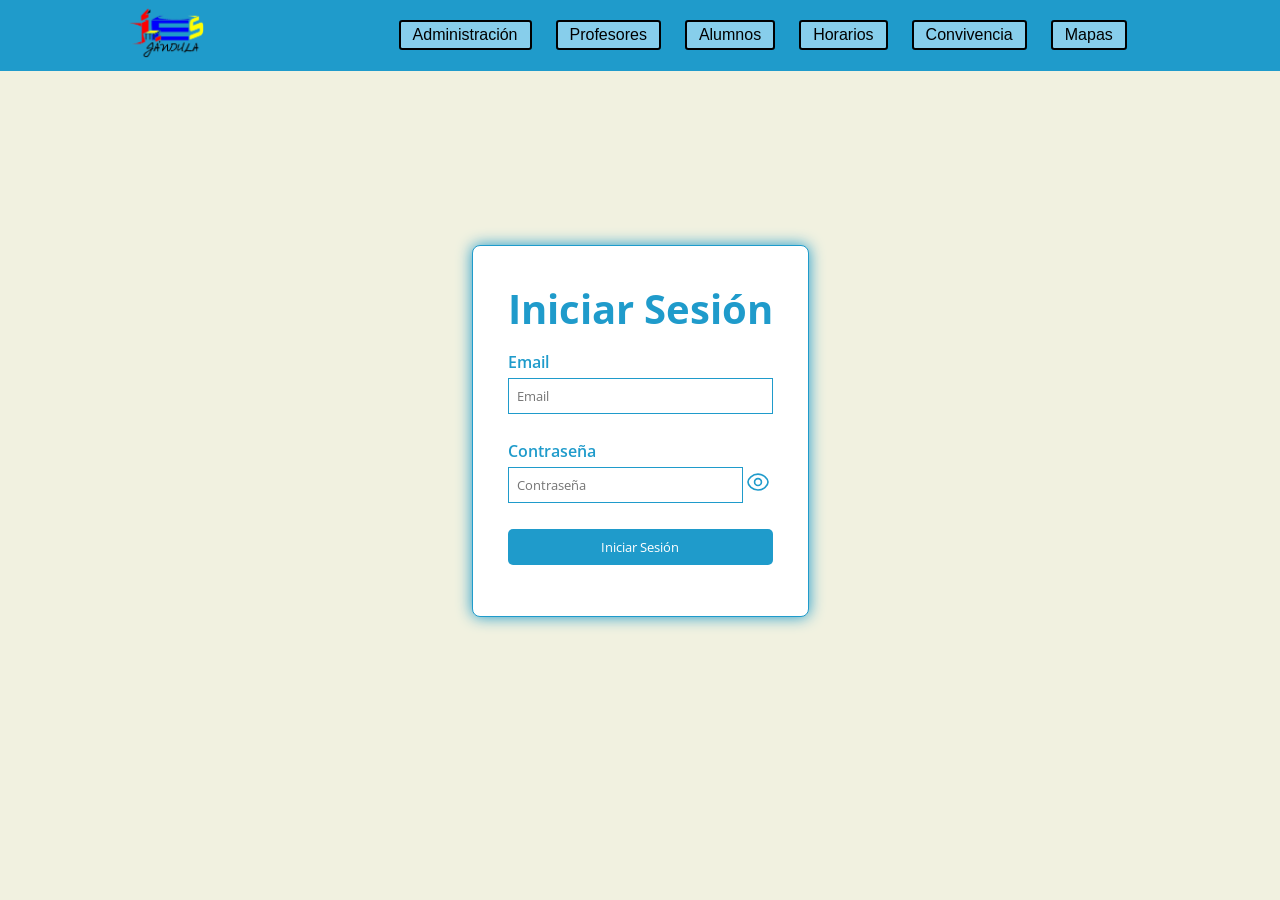
<file: index.html>
<!DOCTYPE html>
<html lang="en">
<head>
    <meta charset="UTF-8">
    <meta name="viewport" content="width=device-width, initial-scale=1.0">
    <link rel="stylesheet" href="css/navbar.css">
    <link rel="stylesheet" href="css/iniciar-sesion.css">
    
    <title>Iniciar Sesión - Reaktor</title>
</head>
<body class="index">
    <script src="js/visualizar-contrasena.js"></script>
    
    <header class="header">
        <div class="logo-header">
            <a href=""><img src="img/logo.png" alt="logo"></a>
        </div>
        <div class="nav-menu">
            <input type="checkbox" id="check">
            <label for="check" class="checkbtn">
                <i class="menu-icon"><img src="img/menuhamburguesa.svg" alt="menu"></i>
            </label>
            <ul>
                <li><a href="admin.html">Administración</a></li>
                <li><a href="docentes.html">Profesores</a></li>
                <li><a href="alumnos.html">Alumnos</a></li>
                <li><a href="horarios.html">Horarios</a></li>
                <li><a href="convivencia.html">Convivencia</a></li>
                <li><a href="planos.html">Mapas</a></li>
            </ul>
        </div>
   </header> 

    <main>
        <div class="login">
            <h1>Iniciar Sesión</h1>
            <form action="get">
                <div class="email">
                    <label for="email">Email</label>
                    <input type="email" name="email" id="email" placeholder="Email" required>
                </div>
                <div class="password">
                    <label for="password">Contraseña</label>
                    <div class="password-icon">
                        <input type="password" name="password" id="password" placeholder="Contraseña" required>
                        <button  type="button" id="mostrarPassword">  </button>
                    </div>
                </div>
                <input type="submit" value="Iniciar Sesión">
            </form>
        </div>
    </main>
</body>
</html>
</file>
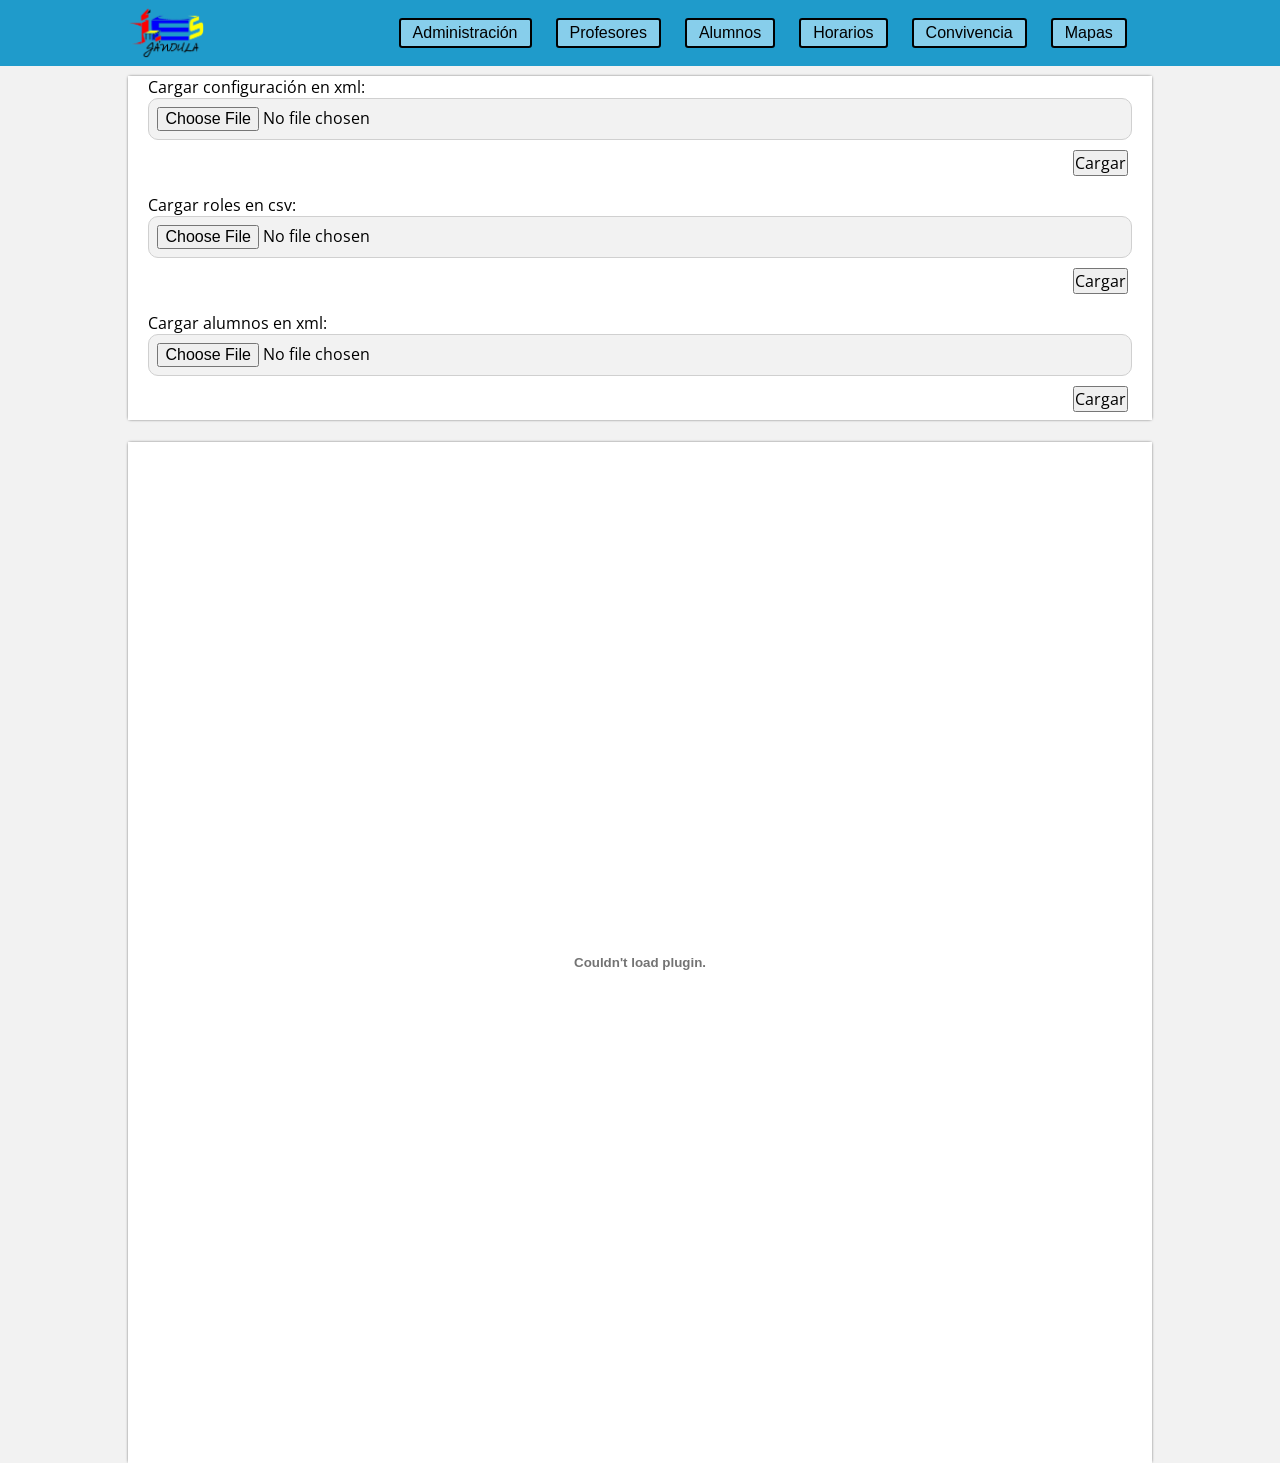
<file: admin.html>
<html>
    <head>
        <meta charset="UTF-8">
        <meta name="viewport" content="width=device-width, initial-scale=1.0">
        <link rel="stylesheet" href="css/navbar.css">
        <link rel="stylesheet" href="css/Seccion_administracion.css">
        
    </head>
    <body class="fondo">
        <header class="header">
            <div class="logo-header">
                <a href=""><img src="img/logo.png" alt="logo"></a>
            </div>
            <div class="nav-menu">
                <input type="checkbox" id="check">
                <label for="check" class="checkbtn">
                    <i class="menu-icon"><img src="img/menuhamburguesa.svg" alt="menu"></i>
                </label>
                <ul>
                    <li><a href="admin.html">Administración</a></li>
                    <li><a href="docentes.html">Profesores</a></li>
                    <li><a href="alumnos.html">Alumnos</a></li>
                    <li><a href="horarios.html">Horarios</a></li>
                    <li><a href="convivencia.html">Convivencia</a></li>
                    <li><a href="planos.html">Mapas</a></li>
                </ul>
            </div>
       </header> 
            <!-- Fondo de la pagina -->
            <div class="fondo_cuadrado">
                <!-- Formulario -->
                <section class="seccion1">
                    <label  for="Configuración en xml">Cargar configuración en xml:</label>
                    <div class="marco_interno">
                        <input type="file" placeholder="Configuración..." accept=".xml">
                    </div>
                    <input type="submit" value="Cargar" id="alinear">
                </section>
                <section class="seccion1">
                    <label  for="Roles csv">Cargar roles en csv:</label>
                    <div class="marco_interno">
                        <input  type="file" placeholder="Roles..." accept=".csv">
                    </div>
                    <input type="submit" value="Cargar" id="alinear">
                </section>
                <section class="seccion1">
                    <label for="Alumnos en xml">Cargar alumnos en xml:</label>
                    <div class="marco_interno">
                        <input type="file" placeholder="Alumnos..." accept=".xml">
                    </div>
                    <input type="submit" value="Cargar" id="alinear">
                </section>
            </div>
            <br>
            <div id="cuadrado" class="fondo_cuadrado">
                <!-- Cuadrado de excel -->
                <embed type="text/csv" src="img/Informe MER - Hoja 1.csv" width="1000px" height="1000px" style="margin-top: 2%;">
            </div>
    </body>
    <footer>

    </footer>
</html>
</file>
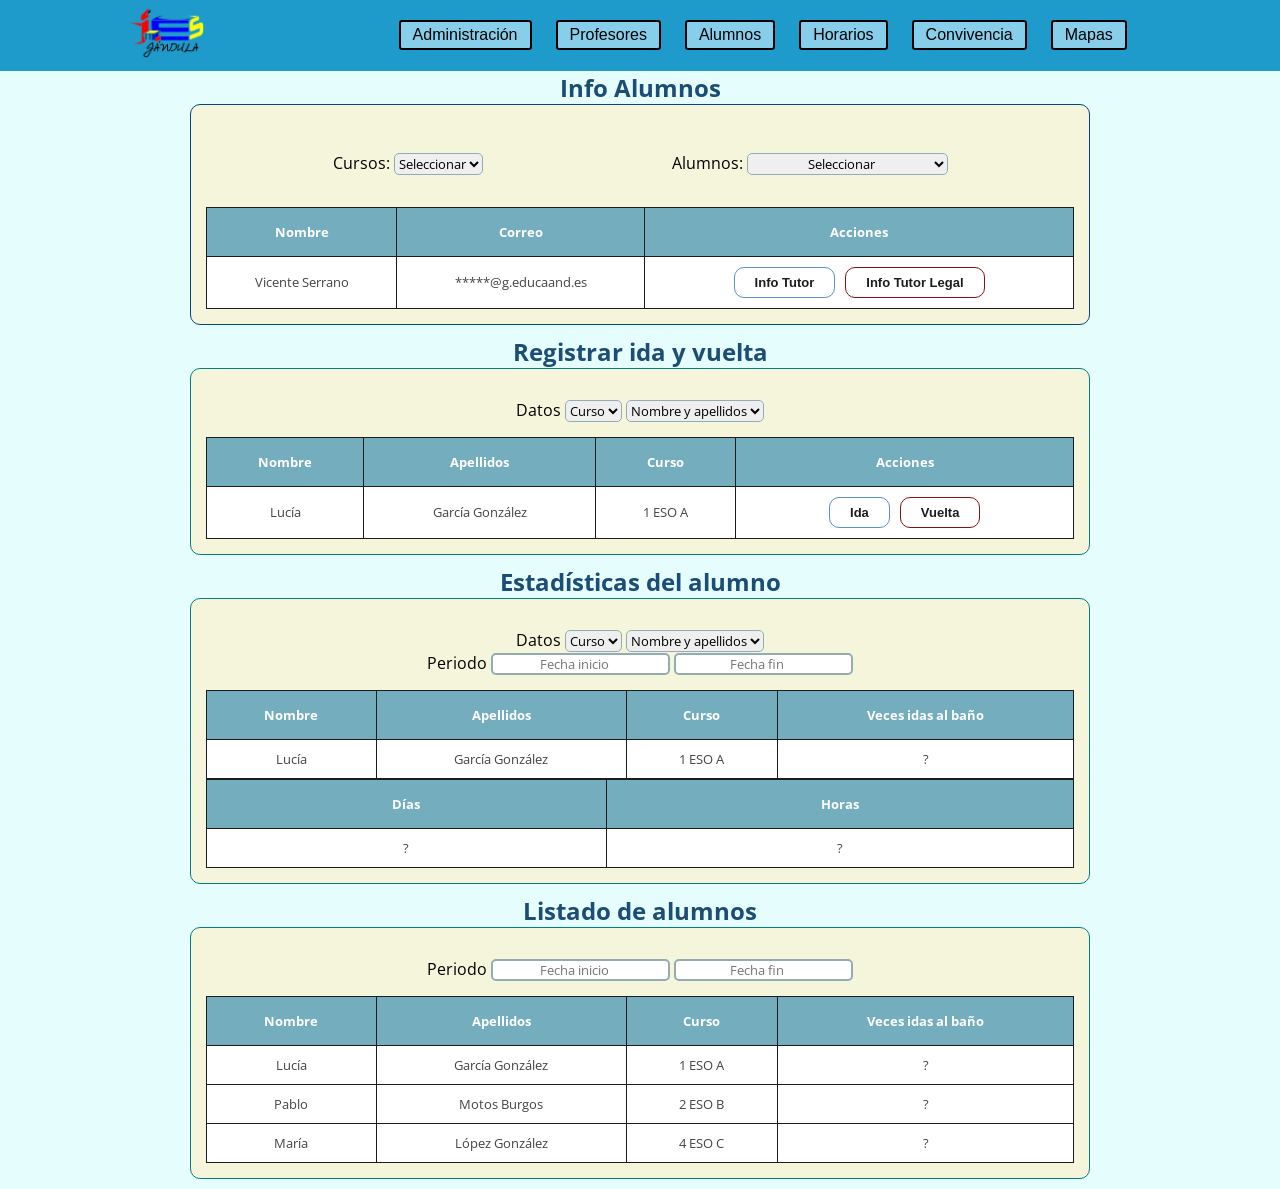
<file: alumnos.html>
<!DOCTYPE html> 
<html lang="en">
    
    <head>
         <meta charset="UTF-8"> 
         <meta http-equiv="X-UA-Compatible" content="IE=edge">
         <meta name="viewport" content="width=device-width, initial-scale=1.0">
         <title>Lavabos</title>
         <link rel="stylesheet" href="css/navbar.css">
         <link rel="stylesheet" href="css/alumnos.css">
        
    </head>

    <body>

        <header class="header">
            <div class="logo-header">
                <a href=""><img src="img/logo.png" alt="logo"></a>
            </div>
            <div class="nav-menu">
                <input type="checkbox" id="check">
                <label for="check" class="checkbtn">
                    <i class="menu-icon"><img src="img/menuhamburguesa.svg" alt="menu"></i>
                </label>
                <ul>
                    <li><a href="admin.html">Administración</a></li>
                    <li><a href="docentes.html">Profesores</a></li>
                    <li><a href="alumnos.html">Alumnos</a></li>
                    <li><a href="horarios.html">Horarios</a></li>
                    <li><a href="convivencia.html">Convivencia</a></li>
                    <li><a href="planos.html">Mapas</a></li>
                </ul>
            </div>
       </header> 

        <div class="table-title">
            <h2>Info Alumnos</h2>
        </div>

        <div class="container-table-info-alumnos">

            <div class="selectores">
                <form>
                    <label for="selector-curso">Cursos:</label>
                    <select name="selector-curso" id="selector-curso">
                        <option value="0">Seleccionar</option>
                        <option value="aula01">1º FPB</option>
                        <option value="aula03">2º FPB</option>
                        <option value="aula05">1º DAM</option>
                        <option value="aula07">2º DAM</option>
                        <option value="aula02no">3º DIVER </option>
                        <option value="aula02su">4º DIVER </option>
                        <option value="aula011">1º BCS-A </option>
                    </select>
                </form>

                <form>
                    <label for="selector-alumno">Alumnos:</label>
                    <select name="selector-alumno" id="selector-alumno">
                        <option value="0">Seleccionar</option>
                        <option value=“Alumno1”>Mayra Aguado López</option> 
                        <option value=“Alumno2”>Rafael Alberola Robles</option> 
                        <option value=“Alumno3”>Guillermo Alcusón Marco</option> 
                        <option value=“Alumno4”>Francisca Alonso López</option> 
                        <option value=“Alumno5”>Juan Álvaro Martínez-Carrasco</option> 
                        <option value=“Alumno6”>Jaime Apariecido dos Santos</option> 
                        <option value=“Alumno7”>Guido Arias Brenes</option> 
                        <option value=“Alumno8”>Nekane Bariain Carrasco</option> 
                        <option value=“Alumno9”>Jorge Barriobero Olarte</option> 
                        <option value=“Alumno10”>Dolores Bastida López</option> 
                        <option value=“Alumno11”>Maria E Berenguer Borja</option> 
                        <option value=“Alumno12”>María Bernad Albiol</option> 
                        <option value=“Alumno13”>José Manuel Blasco Boix</option> 
                        <option value=“Alumno14”>Yanneth Bohorquez Pérez</option> 
                        <option value=“Alumno15”>Antonio Camarasa Sanfelix</option> 
                        <option value=“Alumno16”>Ramón Carañana Sanchís</option> 
                        <option value=“Alumno17”>Clara Carbonell Sendra</option> 
                        <option value=“Alumno18”>Antonio Casanova Mula</option> 
                        <option value=“Alumno19”>Juan Félix Casas Bosca</option> 
                        <option value=“Alumno20”>Mauricio Castillo Hidalgo</option> 
                    </select>
                </form>
             </div>
            
            <div class="tabla-info-alumno">
                <table>
                    <thead>
                        <tr>
                            <th>Nombre</th>
                            <th>Correo</th>
                            <th>Acciones</th>
                        </tr>
                    </thead>
    
                    <tbody>
                        <tr>
                            <td>Vicente Serrano</td>
                            <td>*****@g.educaand.es</td>
                            <td>
                                <span class="action-btn">
                                    <a href="#">Info Tutor</a>
                                    <a href="#">Info Tutor Legal</a>
                                </span>
                            </td>
                        </tr>
                    </tbody>
                </table>
    
            </div>
        </div>


        <!--Tabla 1: Hace referencia al registro de ida y vuelta del baño de un alumno-->

        
        <div class="table-title">
            <h2>Registrar ida y vuelta</h2>
        </div>

        <div class="table-record-01">

            <div class="configuration-header">
            
                <div class="add">
                    <span>Datos</span>
                    <select name="course-select">
                        <option value="course-option">Curso</option>
                    </select>
    
                    <select name="name-select">
                        <option value="group-option">Nombre y apellidos</option>
                    </select>

                </div>
    
            </div>

            <table>

                <thead>
                    <tr>
                        <th>Nombre</th>
                        <th>Apellidos</th>
                        <th>Curso</th>
                        <th>Acciones</th>
                    </tr>
                </thead>

                <tbody>
                    <tr>
                        <td>Lucía</td>
                        <td>García González</td>
                        <td>1 ESO A</td>
                        <td>
                            <span class="action-btn">
                                <a href="#">Ida</a>
                                <a href="#">Vuelta</a>
                            </span>
                        </td>
                    </tr>
                </tbody>

            </table>

        </div>

        <!--Tabla 2: Hace referencia a las estadísticas determinadas de un alumno-->

        <div class="table-title">
            <h2>Estadísticas del alumno</h2>
        </div>

        <div class="table-record-02">

            <div class="configuration-header">
            
                <div class="add">
                    <span>Datos</span>
                    <select name="course-select">
                        <option value="course-option">Curso</option>
                    </select>
    
                    <select name="name-select">
                        <option value="group-option">Nombre y apellidos</option>
                    </select>

                </div>

                <div class="date">
                    <span>Periodo</span>
                    <input type="search" class="date-search" placeholder="Fecha inicio">
                    <input type="search" class="date-search" placeholder="Fecha fin">
                </div>
    
            </div>

            <table>

                <thead>
                    <tr>
                        <th>Nombre</th>
                        <th>Apellidos</th>
                        <th>Curso</th>
                        <th>Veces idas al baño</th>
                    </tr>
                </thead>

                <tbody>
                    <tr>
                        <td>Lucía</td>
                        <td>García González</td>
                        <td>1 ESO A</td>
                        <td>?</td>
                    </tr>
                </tbody>

            </table>

            <table>

                <thead>
                    <tr>
                        <th>Días</th>
                        <th>Horas</th>
                    </tr>
                </thead>

                <tbody>
                    <tr>
                        <td>?</td>
                        <td>?</td>
                    </tr>
                </tbody>

            </table>

        </div>

        <!--Tabla 3: Hace referencia a la lista de alumnos con el número de veces que han ido al baño-->

        <div class="table-title">
            <h2>Listado de alumnos</h2>
        </div>

        <div class="table-record-03">

            <div class="configuration-header">

                <div class="date">
                    <span>Periodo</span>
                    <input type="search" class="date-search" placeholder="Fecha inicio">
                    <input type="search" class="date-search" placeholder="Fecha fin">
                </div>
    
            </div>

            <table>

                <thead>
                    <tr>
                        <th>Nombre</th>
                        <th>Apellidos</th>
                        <th>Curso</th>
                        <th>Veces idas al baño</th>
                    </tr>
                </thead>

                <tbody>
                    <tr>
                        <td>Lucía</td>
                        <td>García González</td>
                        <td>1 ESO A</td>
                        <td>?</td>
                    </tr>

                    <tr>
                        <td>Pablo</td>
                        <td>Motos Burgos</td>
                        <td>2 ESO B</td>
                        <td>?</td>
                    </tr>

                    <tr>
                        <td>María</td>
                        <td>López González</td>
                        <td>4 ESO C</td>
                        <td>?</td>
                    </tr>
                </tbody>

            </table>

        </div>

    </body>

</html>
</file>
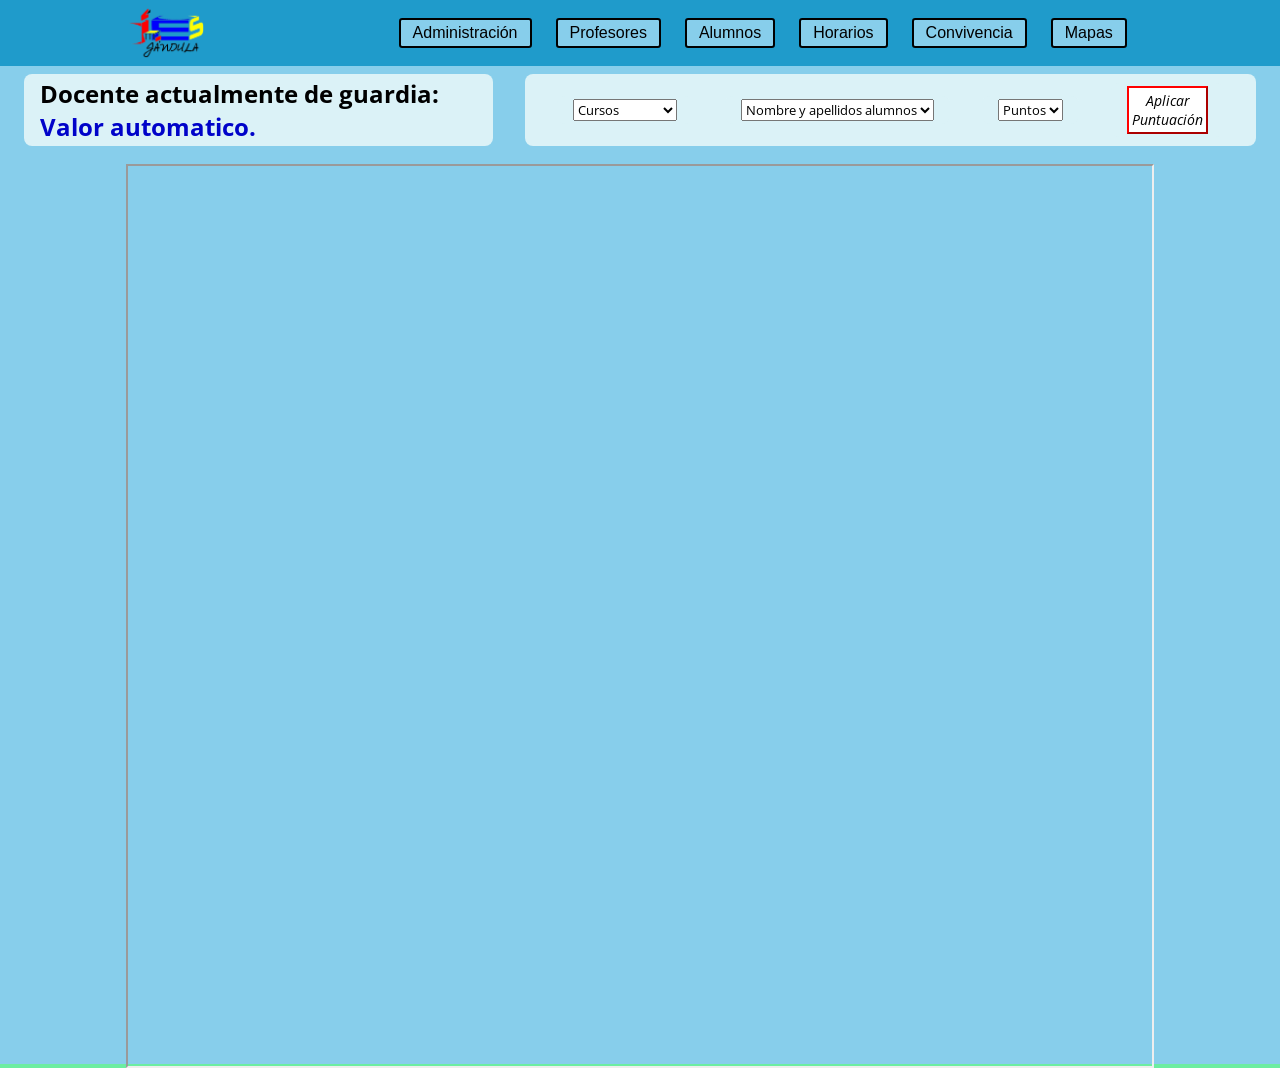
<file: convivencia.html>
<html>
    <!DOCTYPE html>
<head>
    <meta charset="UTF-8" />
    <meta http-equiv="X-UA-Compatible" content="IE=edge"/>
    <meta name="viewport" content="="width=devidce-width, initial-scale="1.0"/>
    <link rel="stylesheet" href="css/navbar.css">
    <link rel="stylesheet" href="css/sec-convivencia.css"/>
    
    <title> Sección de convivencia</title>
</head>
<body>
    <header class="header">
        <div class="logo-header">
            <a href=""><img src="img/logo.png" alt="logo"></a>
        </div>
        <div class="nav-menu">
            <input type="checkbox" id="check">
            <label for="check" class="checkbtn">
                <i class="menu-icon"><img src="img/menuhamburguesa.svg" alt="menu"></i>
            </label>
            <ul>
                <li><a href="admin.html">Administración</a></li>
                <li><a href="docentes.html">Profesores</a></li>
                <li><a href="alumnos.html">Alumnos</a></li>
                <li><a href="horarios.html">Horarios</a></li>
                <li><a href="convivencia.html">Convivencia</a></li>
                <li><a href="planos.html">Mapas</a></li>
            </ul>
        </div>
   </header> 

    <div class="opcion"> 

        <div>
            <h2>Docente actualmente de guardia: <span id="docenteguardia"><!--Aqui se integra el maestro de guardia en ese momento --> Valor automatico. </span></h2>
        </div>

        <div class="contenido">

            <div class="clases"> <!--Boton donde seleccionar el curso del alumno -->
                <select class="form-select" aria-label="Default select example">
                    <option selected>Cursos</option>
                    <option value="1">1ºESO</option>
                    <option value="2">2ºESO</option>
                    <option value="3">3ºESO</option>
                    <option value="4">4ºESO</option>
                    <option value="5">1ºBachillerato</option>
                    <option value="6">2ºBachillerato</option>
                </select>
            </div>
    
            <div class="Alumnos"><!--Boton donde seleccionar el alumno, dependiendo del curso seleccionado -->
                <select class="form-select" aria-label="Default select example">
                    <option selected>Nombre y apellidos alumnos</option>
                    <option value="1">Alumno1</option>
                    <option value="2">Alumno2</option>
                    <option value="3">Alumno3</option>
                    <option value="4">Alumno4</option>
                    <option value="5">Alumno5</option>
                    <option value="6">Alumno6</option>
                    <option value="7">Alumno7</option>
                    <option value="8">Alumno8</option>
                </select>
            </div>
    
            <div class="Puntos"><!--Boton donde seleccionar la puntuación que merece el alumno-->
                <select class="form-select" aria-label="Default select example">
                    <option selected>Puntos</option>
                    <option value="1">-5</option>
                    <option value="2">-4</option>
                    <option value="3">-3</option>
                    <option value="4">-2</option>
                    <option value="5">-1</option>
                    <option value="6">0</option>
                    <option value="7">1</option>
                    <option value="8">2</option>
                    <option value="8">3</option>
                    <option value="8">4</option>
                    <option value="8">5</option>
                </select>
            </div>
    
            <div>
                <button type="button" class="botonaplicar">Aplicar Puntuación</button> 
            </div>
    
        </div>
    </div>   

<div id="contenedorPDF">
    <iframe src="img/Puntos_Plan_De_Convivencia.pdf" class="iframe" ></iframe>
</div>

   

            
    </body>
</html>
</file>
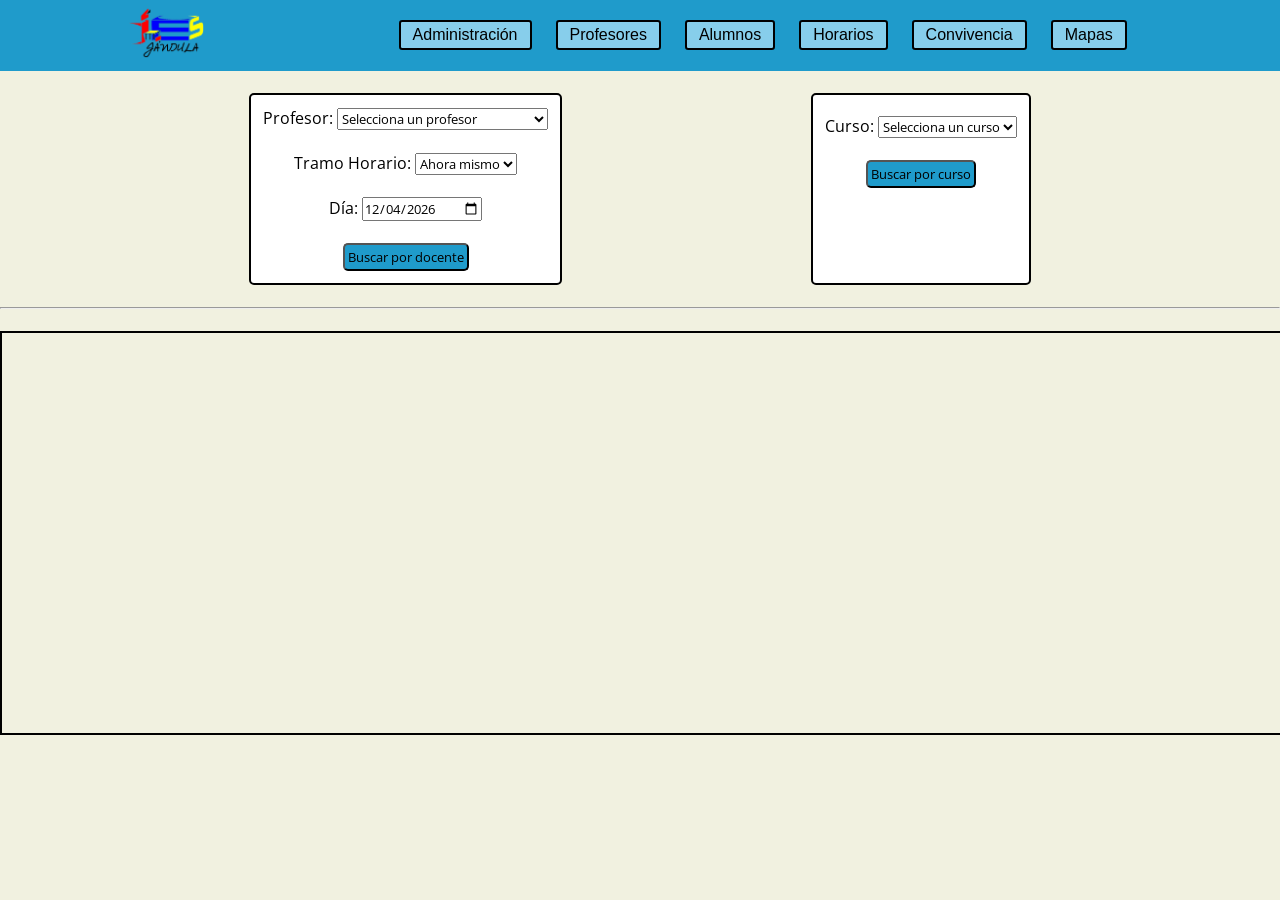
<file: docentes.html>
<!DOCTYPE html>
<html lang="en">
    <head>
        <meta charset="UTF-8">
        <meta name="viewport" content="width=device-width, initial-scale=1.0">
        <title>Consulta Docentes</title>
        <link rel="stylesheet" href="css/navbar.css">
        <link rel="stylesheet" href="css/ConsultaDocente.css">
    </head>
    <body>
        <header class="header">
            <div class="logo-header">
                <a href=""><img src="img/logo.png" alt="logo"></a>
            </div>
            <div class="nav-menu">
                <input type="checkbox" id="check">
                <label for="check" class="checkbtn">
                    <i class="menu-icon"><img src="img/menuhamburguesa.svg" alt="menu"></i>
                </label>
                <ul>
                    <li><a href="admin.html">Administración</a></li>
                    <li><a href="docentes.html">Profesores</a></li>
                    <li><a href="alumnos.html">Alumnos</a></li>
                    <li><a href="horarios.html">Horarios</a></li>
                    <li><a href="convivencia.html">Convivencia</a></li>
                    <li><a href="planos.html">Mapas</a></li>
                </ul>
            </div>
       </header> 
        <br>
        <main>
            <div id="docente">
                <!-- Endpoints 7 y 8: introduce nombre y apellidos del profesor y devuelve aula dónde se encuentra y asignatura impartida -->
                <div id="docente-profesor">
                    <label for="profesor">Profesor: </label>
                    <select name="profesor" id="profesor">
                        <option value="default">Selecciona un profesor</option>
                        <option value="Carlos Cano Ladera">Carlos Cano Ladera</option>
                        <option value="Encarnación Perálvarez Aguilera">Encarnación Perálvarez Aguilera</option>
                        <option value="Francisco Manuel Benítez Chico">Francisco Manuel Benítez Chico</option>
                        <option value="Francisco Martínez Ruíz">Francisco Martínez Ruíz</option>
                        <option value="Jose Antonio Sánchez García">Jose Antonio Sánchez García</option>
                        <option value="Manuel Amaro Parradro">Manuel Amaro Parradro</option>
                        <option value="Manuel Arroyo Juan">Manuel Arroyo Juan</option>
                        <option value="Manuel Barbero Alcalde">Manuel Barbero Alcalde</option>
                        <option value="Rafael Delgado Cubilla">Rafael Delgado Cubilla</option>
                        <option value="Raquel Molina Mesa">Raquel Molina Mesa</option>
                        <option value="Vicente Serrano Martínez">Vicente Serrano Martínez</option>
                    </select>
                    <br><br>
                    <label for="hora">Tramo Horario: </label> <!-- Por defecto: ahora mismo. Si no se toca nada, el sistema usará la hora actual del servidor -->
                    <select name="hora" id="hora">
                        <option value="default">Ahora mismo</option>
                        <option value="primera">8:15 - 9:15</option>
                        <option value="segunda">9:15 - 10:15</option>
                        <option value="tercera">10:15 - 11:15</option>
                        <option value="cuarta">11:45 - 12:45</option>
                        <option value="quinta">12:45 - 13:45</option>
                        <option value="sexta">13:45 - 14:45</option>
                    </select>
                    <br><br>
                    <label for="dia">Día: </label>
                    <input type="date" id="dia"> <!-- Aparece por defecto el día actual -->
                    <script>document.getElementById("dia").valueAsDate = new Date();</script>
                    <br><br>
                    <button class="button-docente">Buscar por docente</button>
                </div>

                <!-- Endpoint 9: introduce nombre del curso y recibe nombre del profesor y asignatura impartida en el momento actual -->
                <div id="docente-curso">
                    <label for="curso">Curso: </label>
                    <select name="curso" id="curso">
                        <option value="default">Selecciona un curso</option>
                        <option value="1º ESO">1º ESO</option>
                        <option value="2º ESO">2º ESO</option>
                        <option value="3º ESO">3º ESO</option>
                        <option value="4º ESO">4º ESO</option>
                        <option value="1º BACH">1º BACH</option>
                        <option value="2º BACH">2º BACH</option>
                        <option value="1º DAM">1º DAM</option>
                        <option value="2º DAM">2º DAM</option>
                        <option value="1º DAW">1º DAW</option>
                        <option value="2º DAW">2º DAW</option>
                    </select>
                    <br><br>
                    <button class="button-docente">Buscar por curso</button> <!-- Devolverá qué profesor se encuentra en el aula actualmente o en el tramo horario elegido y asignatura impartida -->
                </div>
            </div>
            <br><hr><br>
            <div id="docente-guardia"> <!-- Mostrará nombres del profesor que falta y profesor sustituto por cada hora y clase -->
                <iframe id="hoja-calculo" src="https://onedrive.live.com/embed?resid=370B3DAE70E66DD4%212895&authkey=!AEWXzF8NKl6X2lo&em=2"></iframe>
            </div>
        </main>
    </body>
</html>
</file>
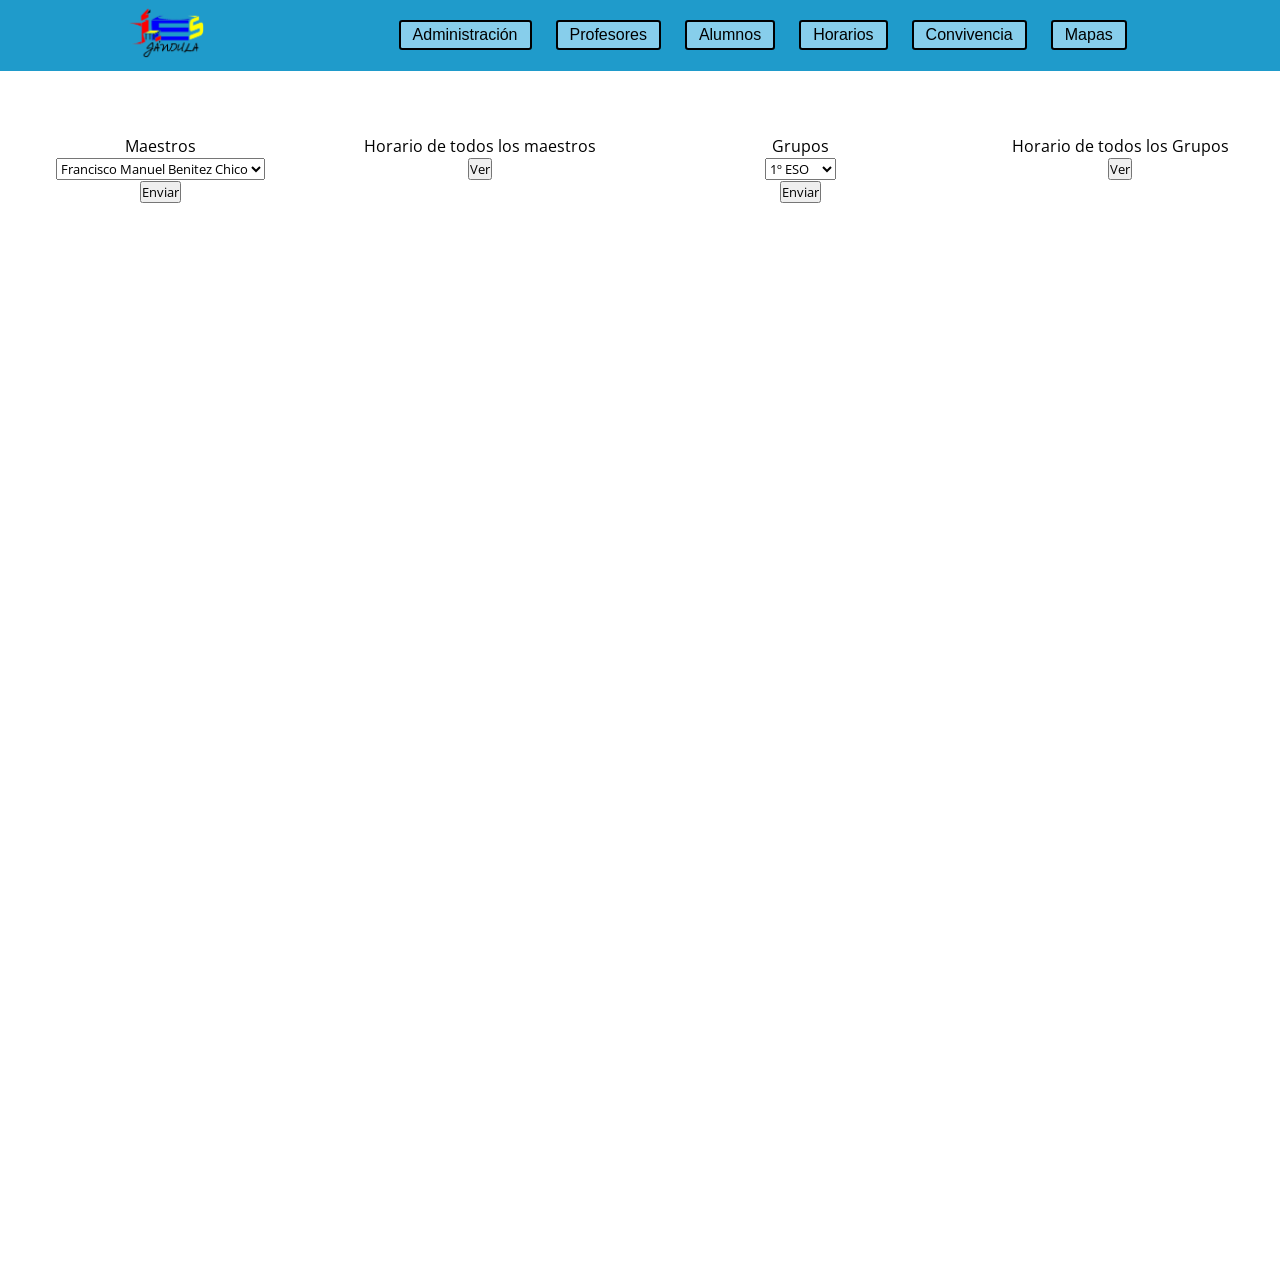
<file: horarios.html>
<!DOCTYPE html>
<html lang="en">
<head>
    <meta charset="UTF-8">
    <meta name="viewport" content="width=device-width, initial-scale=1.0">
    <link rel="stylesheet" href="css/navbar.css">
    <link rel="stylesheet" href="css/ColsultaHorario.css">
    
    <title>Consulta Horarios</title>
</head>
<body>
    <header class="header">
        <div class="logo-header">
            <a href=""><img src="img/logo.png" alt="logo"></a>
        </div>
        <div class="nav-menu">
            <input type="checkbox" id="check">
            <label for="check" class="checkbtn">
                <i class="menu-icon"><img src="img/menuhamburguesa.svg" alt="menu"></i>
            </label>
            <ul>
                <li><a href="admin.html">Administración</a></li>
                <li><a href="docentes.html">Profesores</a></li>
                <li><a href="alumnos.html">Alumnos</a></li>
                <li><a href="horarios.html">Horarios</a></li>
                <li><a href="convivencia.html">Convivencia</a></li>
                <li><a href="planos.html">Mapas</a></li>
            </ul>
        </div>
   </header> 
    <div id="Horario">
        <div id="horario-seleccionar-maestro">
            <form action="#">
                <label for="Maestros">Maestros</label>
                <p></p>
                <select name="Maestros-Horarios" id="Maestros">
                  <option value="Francisco">Francisco Manuel Benitez Chico </option>
                  <option value="Vicente">Vicente Serrano Martínez </option>
                  <option value="Jose">Jose Antonio Sánchez Garcia</option>
                  <option value="Carlos">Carlos Cano Ladera</option>
                  <option value="Raquel">Raquel Molina Mesa</option>
                </select>
                <p></p>
                <input type="submit" value="Enviar" />
          </form>
        </div>
        
        <div id="horario-todos-maestros">
            <p>Horario de todos los maestros</p>
            <form action="">
                <button id="button-Horario-Maestros"> Ver </button>
            </form>
        </div>
        
        <div id="horario-seleccionar-grupo">
            <form action="#">
                <label for="Grupos">Grupos</label>
                <p></p>
                <select name="Grupos-Horarios" id="Grupos">
                  <option value="1ESO">1º ESO </option>
                  <option value="2ESO">2º ESO </option>
                  <option value="3ESO">3º ESO </option>
                  <option value="4ESO">4º ESO </option>
                  <option value="1BACH">1º BACH </option>
                  <option value="2Bach">2º BACH </option>
                  <option value="1DAM">1º DAM </option>
                  <option value="1DAW">1º DAW </option>
                  <option value="2DAM">2º DAM </option>
                  <option value="2DAW">2º DAW </option>
                </select>
                <p></p>
                <input type="submit" value="Enviar" />
          </form>
        </div>
        
        <div id="horario-todos-grupos">
            <p>Horario de todos los Grupos</p>
            <form action="">
                <button id="button-Horario-Grupo"> Ver </button>
            </form>
        </div>


    </div>
    <div id="horarios-container">
    <embed type="text/html" src="img/PDFPruebaReaktor.pdf"  width="100%" height="1000px">
    </div>
</body>
</html>
</file>
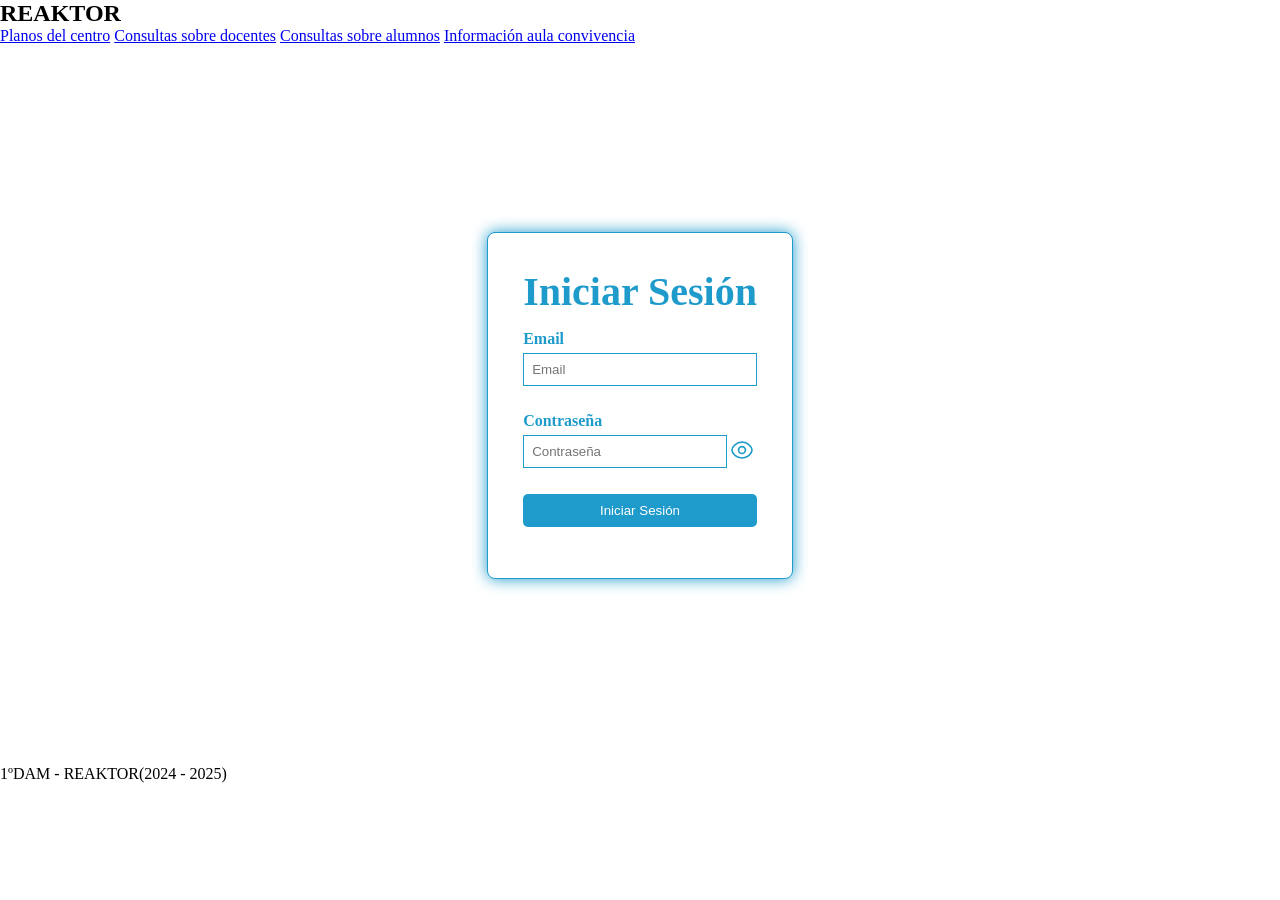
<file: iniciar-sesion.html>
<!DOCTYPE html>
<html lang="en">
<head>
    <meta charset="UTF-8">
    <meta name="viewport" content="width=device-width, initial-scale=1.0">
    <link rel="stylesheet" href="css/iniciar-sesion.css">
    <title>Iniciar Sesión - Reaktor</title>
</head>
<body>
    <script src="js/visualizar-contrasena.js"></script>
    <nav>
        <h1>REAKTOR</h1>
        <a href="#">Planos del centro</a>
        <a href="#">Consultas sobre docentes</a>
        <a href="#">Consultas sobre alumnos</a>
        <a href="#">Información aula convivencia</a>
    </nav>
    <main>
        <div class="login">
            <h1>Iniciar Sesión</h1>
            <form action="get">
                <div class="email">
                    <label for="email">Email</label>
                    <input type="email" name="email" id="email" placeholder="Email" required>
                </div>
                <div class="password">
                    <label for="password">Contraseña</label>
                    <div class="password-icon">
                        <input type="password" name="password" id="password" placeholder="Contraseña" required>
                        <button  type="button" id="mostrarPassword">  </button>
                    </div>
                </div>
                <input type="submit" value="Iniciar Sesión">
            </form>
        </div>
    </main>
    <footer>
        <p>1ºDAM - REAKTOR(2024 - 2025)</p>
    </footer>
</body>
</html>
</file>
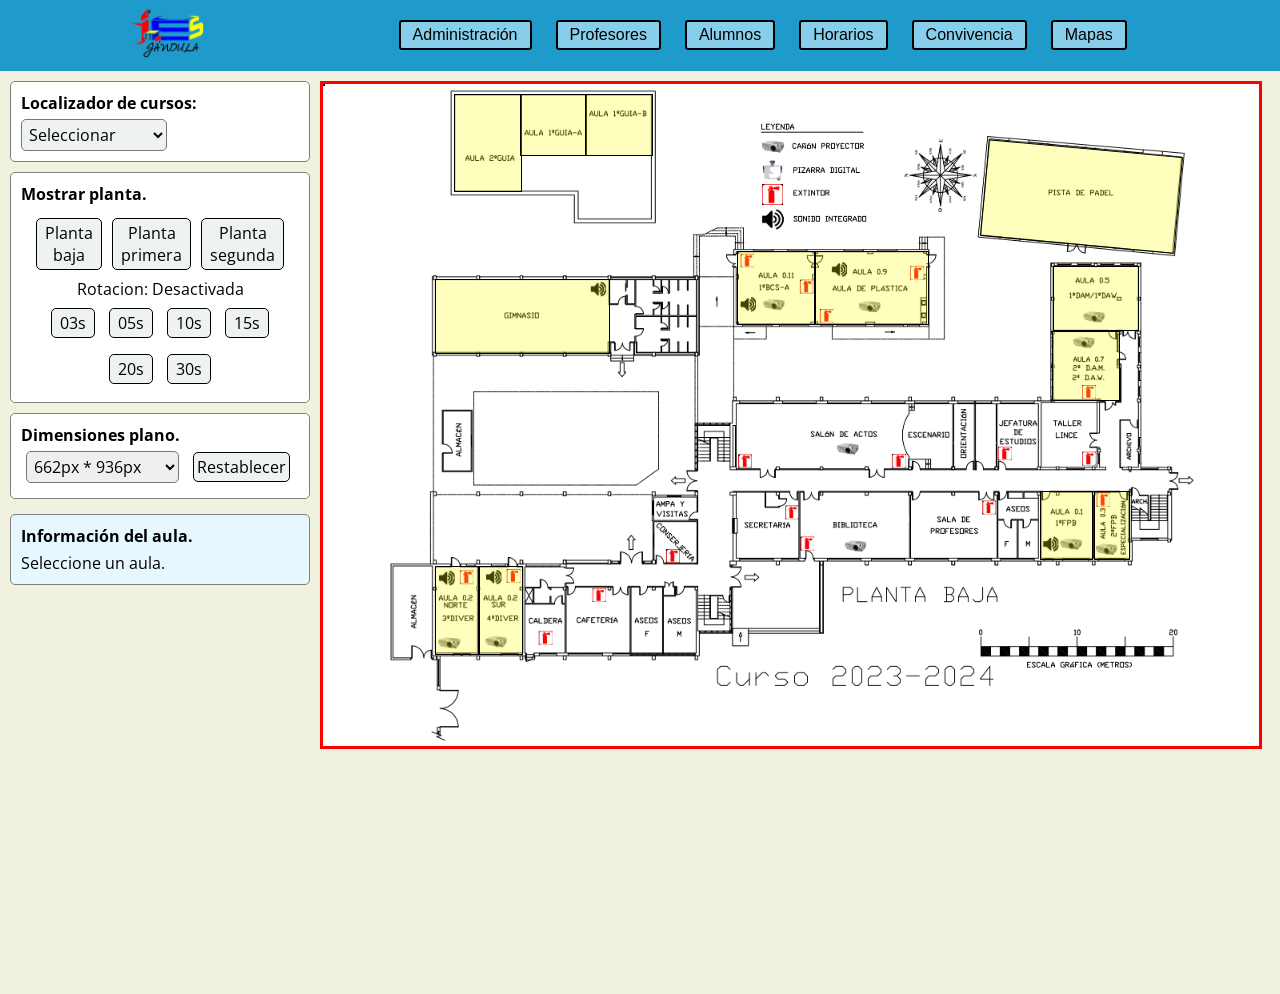
<file: planos.html>
<!DOCTYPE html>
<html lang="es">

<head>
<meta charset="utf-8">
<meta name="viewport" content="width=device-width, initial-scale=1">
<title>Planos del centro - Reaktor</title>
<link rel="stylesheet" href="css/map-style.css">
<link rel="stylesheet" href="css/navbar.css">

<style> </style>

</head>

<body>
    <!-- GUARRADA ABSURDA PARA DEMO - BORRAR LUEGO -->
    <!-- Explicación para Pablo: Debido a la falta de tiempo no he podido implementar ningun tipo de cuadro dinamico que se rellene con valores mediante funciones
    asi que me he visto obligado a hacer esta tremenda guarrada de poner dos cuadros de ejemplo con valores fijos que según el aula a la que se hace hover
    aparecen o desaparecen. Estos puedes borrarlos e implementar un cuadro como veas mas deseable basandote en los endpoints que devuelven el listado de alumnos de un aula
    en un momento determinado. No quería soltarte este marrón pero estamos cortos de tiempo y en semana de examenes, asi que disculpa la guarrada. -->
    <div id="cuadro">
        <span style="color: black"> 
            <hr style="width:100%;text-align:left;margin-left:0">
        <p><strong>Alumnos en clase</strong></p>
        <hr style="width:100%;text-align:left;margin-left:0; color:black !important;">
        </span>
        <p>Aitor Mentas Fuertes</p>
        <p>Alex Cremento</p>
        <p>Ana Tomía</p>
        <p>Armando Bronca Segura</p>
    </div>
    
    <div id="cuadro2">
        <span style="color: black"> 
            <hr style="width:100%;text-align:left;margin-left:0">
        <p><strong>Alumnos en clase</strong></p>
        <hr style="width:100%;text-align:left;margin-left:0; color:black !important;">
        </span>
        <p>Armando Bronca Segura</p>
        <p>Ana Tomía</p>
        <p>Michael Rosal</p>
        <p>Alex Cremento</p>
        <p>Aitor Mentas Fuertes</p>
        <br>
        <hr>
        <p style="color: rgb(163, 40, 9);"><strong>Alumnos en el lavabo</strong></p>
        <hr>
        <p>Suma Incon Tinentia</p>
    </div>
    <!-- GUARRADA ABSURDA PARA DEMO - BORRAR LUEGO -->
    
    <header class="header">
        <div class="logo-header">
            <a href=""><img src="img/logo.png" alt="logo"></a>
        </div>
        <div class="nav-menu">
            <input type="checkbox" id="check">
            <label for="check" class="checkbtn">
                <i class="menu-icon"><img src="img/menuhamburguesa.svg" alt="menu"></i>
            </label>
            <ul>
                <li><a href="admin.html">Administración</a></li>
                <li><a href="docentes.html">Profesores</a></li>
                <li><a href="alumnos.html">Alumnos</a></li>
                <li><a href="horarios.html">Horarios</a></li>
                <li><a href="convivencia.html">Convivencia</a></li>
                <li><a href="planos.html">Mapas</a></li>
            </ul>
        </div>
   </header> 
   
    <div id="djg-main-box">
        <div id="panel">

            <div id="panel-selector">
                <!-- PARA PABLO DE SEGUNDO -->
                <!-- Este formulario es un placeholder. Va alimentado por un endpoint que le dice que cursos existen en el sistema -->
                <!-- La idea aqui imagino que es identificar las aulas y según el curso seleccionado, marcarlas en el plano con un efecto de colores o algo-->
                <!-- Disculpad el desorden, si puedo hacer algo avisadme, soy David Jason de primero. -->
                <form action="">
                    <label for="selector-curso">Localizador de cursos:</label>
                    <select name="selector-curso" id="selector-curso">
                        <option value="0">Seleccionar</option>
                        <option value="aula01">1º FPB</option>
                        <option value="aula03">2º FPB</option>
                        <option value="aula05">1º DAM</option>
                        <option value="aula07">2º DAM</option>
                        <option value="aula02no">3º DIVER </option>
                        <option value="aula02su">4º DIVER </option>
                        <option value="aula09">Aula de Plástica </option>
                        <option value="aula011">1º BCS-A </option>
                        <option value="aula109">1º ESO-C </option>
                        <option value="aula209">2º ESO-C </option>
                    </select>           
                </form>
            </div>

            <!-- INICIO Botones para seleccion de planta y rotacion automatica  -->
            <div id="contenedor-botones-rotacion">

                <p class="titulo-djg" >Mostrar planta.</p>
                <center>
                <!-- Botones de selección manual de planta -->
                <div id="contenedor-botones-plantas"> 
                    <button id="boton-planta-baja">Planta<br/>baja</button>
                    <button id="boton-planta-primera">Planta<br/>primera</button>
                    <button id="boton-planta-segunda">Planta<br/>segunda</button>
                </div>
                <!-- este div solo sirve para reflejar al usuario el estado de la rotación, por defecto desactivada-->
                <div id="indicador">Rotacion: Desactivada</div>

                <!-- Botones de rotacion automatica -->
                <button id="boton-autorotacion">03s</button>
                <button id="rotacion-5">05s</button>
                <button id="rotacion-10">10s</button>
                <button id="rotacion-15">15s</button>
                <button id="rotacion-20">20s</button>
                <button id="rotacion-30">30s</button></center>
            </div>
            <!-- FINAL  Botones para seleccion de planta y rotacion automatica  -->

            <!-- INICIO  Botones para seleccion de tamaño caja mapa  -->
            <div id="contenedor-botones-dimensiones">
            <p  class="titulo-djg">Configurar tamaño del plano.</p>
                <div id="contenedor-columnas-dimensiones">
                    <div class="columna-dimensiones">
                        <button id="mapa-tamano-1">662px * 936px</button>
                        <button id="mapa-tamano-2">777px * 1100px</button>
                        <button id="mapa-tamano-3">827px * 1170px</button>     
                    </div>
                    <div class="columna-dimensiones">
                        <button id="mapa-tamano-4">910px * 1287px</button>
                        <button id="mapa-tamano-5">992px * 1404px</button>
                        <button id="mapa-tamano-6">1984px * 2808px</button>        
                    </div>
                </div>
                <a href="planos.html"><button id="restablecer">Restablecer</button></a>
            </div>
            <!-- FIN  Botones para seleccion de tamaño caja mapa  -->



            <!-- INICIO  Menu desplegable para seleccion de tamaño caja mapa  -->
            <div id="conenetdor-desplegable-dimensiones">
                <label for="selector-dimensiones" class="titulo-djg">Dimensiones plano.<br/></label>
                <select name="selector-dimensiones" id="selector-dimensiones">
                    <!-- Mucho ojo con estos valores, son multiplos de la resolución de las imagenes de los planos
                    Es necesario que respeten al 100% la proporción de las imagenes en multiplos porque de lo contrario los 
                    divs posicionados dentro del contenedor padre de los planos se le va la flapa y no tomarán la posicion correcta.
                    NOTA: Estos valores están tomados de la variable ROOT de CSS y aplicados mediante una función javascript -->
                    <option value="res1">662px * 936px</option>
                    <option value="res2">777px * 1100px</option>
                    <option value="res3">827px * 1170px</option>
                    <option value="res4">910px * 1287px</option>
                    <option value="res5">992px * 1404px</option>
                    <option value="res6">1984px * 2808px</option>
                </select>
                <!-- Esto es un boton que recarga la página, la idea es que al pinchar en el boton se recargue la página 
                    reactivando los mediaqueries que dan valor a la variable que define el tamaño de los mapas.-->
                <a href="planos.html"><button id="restablecer">Restablecer</button></a>
            </div>
            <!-- FIN  Menu desplegable para seleccion de tamaño caja mapa  -->

            <!-- INICIO  Caja donde se deberá renderizar la información recuperada mediante los endpoints y back-end -->
            <div id="contenedor-info-box-endpoints">
            <p class="titulo-djg">Información del aula.</p>
                <p><span> Seleccione un aula. </span> </p>

            </div>
            <!-- FIN  Caja donde se deberá renderizar la información recuperada mediante los endpoints y back-end -->
        </div>
        
        <!-- INICIO Sección Mapas del centro -->
        <div class="contenedor">       
          
                <div id="planta-baja" class="caja-mapa">
                    <div id="aula-2ndo-Guia"></div>
                    <div id="aula-1ero-Guia-A"></div>
                    <div id="aula-1ero-Guia-B"></div>
                    <div id="gimnasio"></div>
                    <div id="pista-padel"></div>
                    <div id="aula0-1"></div>
                    <div id="aula0-2-sur"></div>
                    <div id="aula0-2-norte"></div>
                    <div id="aula0-3"></div>
                    <div id="aula0-4"></div> <!-- Esta sin usar (?) borrar si apetecec -->
                    <div id="aula0-5"></div>
                    <div id="aula0-7"></div>
                    <div id="aula0-9"></div>
                    <div id="aula0-11"></div>
                </div>   

                <div id="planta-primera" class="caja-mapa">
                    <div id="aula1-11"></div>
                    <div id="aula1-9"></div>
                    <div id="aula1-13"></div>
                    <div id="aula1-7"></div>
                    <div id="aula1-15"></div>
                    <div id="aula1-5"></div>
                    <div id="aula1-17"></div>
                    <div id="aula1-3"></div>
                    <div id="aula1-19"></div>
                    <div id="aula1-1"></div>
                    <div id="aula1-2"></div>
                    <div id="aula1-12"></div>
                    <div id="aula1-4"></div>
                    <div id="aula1-10"></div>
                    <div id="aula1-6"></div>
                    <div id="aula1-8"></div>
                </div>

                <div id="planta-segunda" class=" caja-mapa">
                    <div id="aula2-11"></div>
                    <div id="aula2-13"></div>
                    <div id="aula2-9"></div>
                    <div id="aula2-15"></div>
                    <div id="aula2-7"></div>
                    <div id="aula2-17"></div>
                    <div id="aula2-5"></div>
                    <div id="aula2-19"></div>
                    <div id="aula2-3"></div>
                    <div id="aula2-21"></div>
                    <div id="aula2-23"></div>
                    <div id="aula2-1"></div>
                    <div id="aula2-2"></div>
                    <div id="aula2-12"></div>
                    <div id="aula2-4"></div>
                    <div id="aula2-10"></div>
                    <div id="aula2-6"></div>
                    <div id="aula2-8"></div>
                </div>
        </div>
        <!-- FINAL Sección Mapas del centro -->

        <!-- Importación javascript David Jason Gianmoena para que funcionen los controles de los mapas etc.. -->
        <!-- Importante: Esta importación debe residir en la sección final del docuemnto html para que funcione adecuadamente -->
    </div>
    <script src="js/planos.js"></script>

</body>

</html>
</file>
<file: css/navbar.css>
@import url('https://fonts.googleapis.com/css2?family=Open+Sans:ital,wght@0,300..800;1,300..800&display=swap');

*{
    padding: 0;
    margin: 0;
    text-decoration: none;
    list-style: none;
    font-family: 'Open Sans';
}

header{
    background-color: rgb(31, 155, 203);
    display: flex;
    justify-content: space-around;
    align-items: center;
    padding: 0.5rem 2rem; 
}

a, li{
    font-family: Arial, Helvetica, sans-serif;
}

.logo-header img{
    width: 75px;
}

.nav-menu ul{
    display: flex;
    align-items: center;
}

.nav-menu li{
    margin-right: 1.5rem;
    background-color: skyblue;
    border: 2px solid;
    padding: 0.25rem 0.75rem;
    border-radius: 0.2rem;        
}

.nav-menu a{
    color: black;
}

.menu-icon img{
    width: 30px;
    height: 30px;
    border-radius: 2px;
}

.menu-icon, #check{
    display: none;
}

@media (max-width:768px){   /*Si fuera para dispositivos móviles principalmente usaríamos min-width*/
    .checkbtn{
        display: block;
    }
    .menu-icon{
        display: block;
        position: fixed;
        top: 20px;
        right: 20px;
        cursor: pointer;    /*Sale la manita para saber que es clickable*/
    }
    .nav-menu ul{
        display: block;
        position: fixed;
        top:70px;
        left:-100%;
        background: #222;
        width: 100%;
        height: 100vh;
        right: 0;
    }
    .nav-menu ul li{
        padding: 2rem;
        display: flex;
        justify-content: center;
        margin: 0;
    }
    
    #check:checked ~ ul{    /*Aquí accedemos al id check que está en label e input y que afecta a toda la ul*/
        left: 0;    /**/
        transition: all 0.25s;  /*Activamos una transición para que el menú aparezca*/
    }
}
</file>
<file: css/iniciar-sesion.css>
:root{
    --main-color: rgb(31, 155, 203);
}

*{
    margin: 0;
    padding: 0;
}

.index{
    min-height: 100vh;
    background-color: rgb(241, 241, 224);
}

main{
    display: flex;
    align-items: center;
    justify-content: center;
    height: 80vh;
}

.login{
    padding: 35px;
    border-radius: 8px;
    box-shadow: 0 0 15px rgb(31, 155, 203);
    border: 1px solid;
    border-color: var(--main-color);
    background-color: white;
}

.login h1{
    font-size: 40px;
    text-align: center;
    margin-bottom: 15px;
    color: var(--main-color);
}

.login label{
    display: block;
    width: 100%;
    margin-bottom: 5px;
    color: var(--main-color);
    font-size: 1em;
    font-weight: 600;
}

.login input {
    width: 100%;
    padding: 8px;
    box-sizing: border-box;
    margin-bottom: 16px;
    border: 1px solid;
    border-color: var(--main-color);;
}

.login input[type="submit"]{
    color: white;
    background-color: var(--main-color);
    border-radius: 5px;
    border-color: transparent;
    cursor: pointer;
}

.login input[type="submit"]:hover{
    background-color: rgb(1, 128, 179);
}

.password button{
    width: 32px;
    padding: 5px;
    background-image: url('../img/svg/ocultar-contrasena.svg');
    background-size: contain;
    background-repeat: no-repeat;
    background-color: transparent;
    border-color: transparent;
    cursor: pointer;
}

.email, .password{
    margin-bottom: 10px;
}

.password-icon{
    display: flex;
    justify-content: space-between;
}
</file>
<file: css/Seccion_administracion.css>
@import url('https://fonts.googleapis.com/css2?family=Open+Sans:ital,wght@0,300..800;1,300..800&display=swap');
*{
    font-size: 16px;
    font-family: 'Open Sans';
}
.fondo{
    background-color: #f2f2f2;
}
.fondo_cuadrado{
    background-color: white;
    width: 80%;
    height: auto;
    margin-left: 10%;
    box-shadow: 0 0 3px -1px;
}
#cuadrado{
    display: flex;
    justify-content: center;
}
.seccion1{
    height: 108px;
    max-height: 115px;
    margin-left: 2%;
    margin-right: 2%;
    margin-top: 1%;
}
.marco_interno {
    font-size: 86px;
    border: 1px solid #d0d0d0;
    border-radius: 10px;
    padding: 8px;
    background-color: #f2f2f2;
}
#alinear{
    margin-top: 1%;
    margin-left: 94%;
}
</file>
<file: css/alumnos.css>
.selectores{
    display: flex;
    justify-content: space-around;
    margin: 2em;
}


.container-table-info-alumnos{
    max-width: 900px;
    border: 1px solid rgb(0, 70, 128);
    background-color: beige;
    padding: 15px;
    overflow: auto;
    margin: auto;
    border-radius: 10px;
    margin-bottom: 10px;
}



/*FIN INFO ALUMNOS*/

/*COMIENZO SECCION LAVABOS*/

.venatanaActualizada{
    background-color: white;
}
*{
    box-sizing:border-box;
    text-align: center;
}

body{
   margin:40px;
   font-family:'Arial';
   margin:0;
   background-color: rgb(230, 253, 253);
}

.logo{
    display:flex;
    align-items: center;
}

.logo img{
   height:80px;
   margin-right: 10px;
   border-radius: 50%;
}

nav a {
    font-weight: 600;
    padding-right: 10px;
}

nav a:hover {
    color:white;
}

@media (max-width:700px){
    header {
        flex-direction: column; 
    }

    nav{
        padding:10px 0px;
    }
}

.configuration-header{
    padding: 15px; 
}

.browse{
    padding: 5px; 
    display: inline-flex;
} 

input{
    border-radius: 5px;
    border-style: solid;
    border-color: rgb(146, 173, 177);
} 

select{
    border-radius: 5px;
    border-style: solid;
    border-color: rgb(146, 173, 177);
} 

.table-title{
    color:rgb(28, 77, 117);
    text-align: center;
}

.table-record-01{
    max-width: 900px;
    border: 1px solid rgb(0, 128, 128);
    background-color: beige;
    padding: 15px;
    overflow: auto;
    margin: auto;
    border-radius: 10px;
    margin-bottom: 10px;
}

.table-record-02{
    max-width: 900px;
    border: 1px solid rgb(0, 128, 128);
    background-color: beige;
    padding: 15px;
    overflow: auto;
    margin: auto;
    border-radius: 10px;
    margin-bottom: 10px;
}

.table-record-03{
    max-width: 900px;
    border: 1px solid rgb(0, 128, 128);
    background-color: beige;
    padding: 15px;
    overflow: auto;
    margin: auto;
    border-radius: 10px;
    margin-bottom: 10px;
}

table{
    width: 100%;
    font-size: 13px;
    color:rgb(68, 68, 68);
    white-space: nowrap;
    border-collapse:collapse;
}

table>thead{
    background-color: rgb(116, 173, 190);
    color:white;
}

table>thead th{
    padding: 15px;
}

table th,table td{
    border:1px solid rgb(29, 28, 28);
    padding: 10px 15px;
}

table>body>tr>td>img{
    display:inline-block;
    width: 60px;
    height: 60px;
    object-fit: cover;
    border-radius:50%;
    border:4px solid white;
    box-shadow: 0 2px 6px rgb(29, 28, 28);
}

.action-btn{
    display: flex;
    justify-content: center;
    gap:10px;
}

.action-btn>a{
    text-decoration: none;
    color: rgb(29, 28, 28);
    background: white;
    border: 1px solid rgb(0, 109, 128);
    display: inline-block;
    padding:7px 20px;
    font-weight: bold;
    border-radius:10px;
    transition: 0.3s ease-in-out;
}

.action-btn>a:nth-child(1){
    border-color:rgb(93, 143, 207);
}

.action-btn>a:nth-child(2){
    border-color:rgb(131, 19, 19);
}

.configuration-header:hover{
    transition: 0.5s ease-in-out;
    filter:drop-shadow(0px 2px 6px rgb(97, 132, 173));
}

table>tbody>tr{
    background-color: white;
    transition: 0.3s ease-in-out;
}

table>tbody>tr:hover{
   filter:drop-shadow(0px 2px 6px rgb(4, 144, 163));
}
</file>
<file: css/sec-convivencia.css>
@import url('https://fonts.googleapis.com/css2?family=Open+Sans:ital,wght@0,300..800;1,300..800&display=swap');

body{
    background-color: skyblue;
}

.Contenido {
    background-color: rgb(31, 155, 203);    
    display: flex;
    justify-content: space-evenly;
    align-items: center;
}

.botonaplicar:hover{
    color: purple;
    font-weight: bo;
    background-color: rgba(226, 131, 43, 0.411);
}

.botonaplicar{
    margin-top: 0%;
    max-width: min-content;
    font-size: 90%;
    font-style: italic;
    border-color: red;
    background-color: white;
    padding: 3px;
}

#contenedorPDF{
    margin-top: 10px;
    display: flex;
    justify-content:center;
    height: 100%;
    width: 100%;
}

.iframe{
    display: flex;
    flex-direction: row;
    height: 100%;
    width: 80%;
}

.clases,
.Puntos,
.alumnos{
    display: inline-block;
    flex-direction: row;
    justify-content: space-evenly;
}

/* Comentado porque no se utiliza y para evitar conflictos
ul {
    margin-top: 3%;
    text-align: right;
    max-width: fit-content;
    list-style-type: none;
   
}*/

h1{
    color: white;
    background-color: rgb(138, 138, 255);    
    margin-bottom: 0%;
}

html{
    background-color: rgba(48, 230, 123, 0.705);
}

.opcion{
    display: flex;
    justify-content: center;
    font-family: Arial, Helvetica, sans-serif;
    padding: 0.5em;

}

.opcion div{
    display: flex;
    background-color: rgb(219, 242, 247);
    border-radius: 0.5em;
    padding-left: 1em;
    padding-right: 1em;
    padding-top: 0.2em;
    padding-bottom: 0.2em;
    justify-content: center;
    align-items: center;
    margin-left: 1em;
    margin-right: 1em;
}

#docenteguardia{
    color: rgb(0, 3, 201);
}
</file>
<file: css/ConsultaDocente.css>
@import url('https://fonts.googleapis.com/css2?family=Open+Sans:ital,wght@0,300..800;1,300..800&display=swap');

*{
    padding: 0;
    margin: 0;
    text-decoration: none;
    list-style: none;
    font-family: 'Open Sans';
}

body {
    background-color: rgb(241, 241, 224);
}

#docente {
    display: flex;
    justify-content: space-evenly;
}

#docente-profesor {
    text-align: center;
    background-color: white;
    border: 2px solid black;
    border-radius: 5px;
    padding: 12px;
}

#docente-curso {
    text-align: center;
    background-color: white;
    border: 2px solid black;
    border-radius: 5px;
    padding: 12px;
    padding-top: 1.6%;
}

#docente-profesor:hover, #docente-curso:hover {
    box-shadow: 0 0 5px rgb(97, 172, 173);
}

#hoja-calculo {
    width: 100%;
    height: 400px;
    border: 2px solid black;
}

.button-docente {
    background-color: rgb(31, 155, 203);
    border-radius: 5px;
    padding: 3px;
}

.button-docente:hover {
    background-color: hsl(197, 74%, 43%);
}

.button-docente:active {
    background-color: hsl(197, 74%, 43%);
}
</file>
<file: css/ColsultaHorario.css>
#Horario{

    margin-top: 5%;
    display: flex;
    justify-content: space-around;

}

#horario-seleccionar-maestro{

    width: 20%;
    text-align: center;

}

#horario-todos-maestros{

    width: 20%;
    text-align: center;

}

#horario-seleccionar-grupo{

    width: 20%;
    text-align: center;

}

#horario-todos-grupos{
    
    width: 20%;
    text-align: center;

}

#horarios-container{
    min-height: 100%;
    text-align: center;
    margin-left: 10%;
    margin-right: 10%;
    margin-top: 5%;
}
</file>
<file: css/map-style.css>
@import url('https://fonts.googleapis.com/css2?family=Open+Sans:ital,wght@0,300..800;1,300..800&display=swap');

/* Esta clase solo está para que la demo de la caja de información*/ 
/* que aparece al hacer hover sobre las aulas funcione. */
.aparece{
    display: block !important;
}

/*borra esto cuando veas*/
/*Estas son las cajas que aparecen en la demo al hacer hover.*/
#cuadro, #cuadro2{
    background-color: rgb(215, 243, 252) !important;
    display: none;
    position: absolute;
    top: 40%;
    left: 40%;
    border: 1px solid black;
    border-radius: 10px;
    padding: 15px;
    z-index: 99;
    box-shadow: 10px 10px 10px ;
    transition: all;
    transition: 0.2s;
}

/*A partir de aqui son cosas importantes de estilo*/ 
* {
    padding: 0;
    margin: 0;
    font-size: 16px; 
}

body{
    background-color: rgb(243, 235, 243);
    font-family: 'Open Sans';
}

:root {
    --map-width: 300px;
    --map-height: 300px;
    --status-color: red;
}

/*Animación que marca el aula seleccionada en el localizador de cursos.*/
@keyframes enfasis {
    from {
        background-color: rgba(255, 0, 0, 0);
    }
    to {
        background-color: rgba(29, 117, 218, 0.75);
        border: 1px solid rgb(0, 0, 0);
        box-shadow: 0px 0px 10px 5px red;
    }
  }


/*Esta clase es para enfatizar las aulas
 mediante la función de "Localizador curso.
 Funciona invocando la animación de arriba. */
.enfasis-aula{
    animation-name: enfasis;
    animation-duration: 0.33s;
    animation-iteration-count: infinite;
    animation-direction: alternate;
}

/*Conjunto de mediaqueries que dan el valor inicial a la variable root para el tamaño de los planos */
@media screen and (max-width: 4096px) {
    :root {
        --map-width: 2808px;
        --map-height: 1984px;
    }
}

@media screen and (max-width: 2048px) {
    :root {
        --map-width: 1404px;
        --map-height: 992px;
    }
}

@media screen and (max-width: 1920px) {
    :root {
        --map-width: 1170px;
        --map-height: 827px;
    }
}

@media screen and (max-width: 1440px) {
    :root {
        --map-width: 1100px;
        --map-height: 777px;
    }
}

@media screen and (max-width: 1366px) {
    :root {
        --map-width: 936px;
        --map-height: 662px;
    }
}

@media screen and (max-width: 1280px) {
    :root {
        --map-width: 936px;
        --map-height: 662px;
    }
}

/*Da estilo al texto de "Rotación activa"*/
#rotacionActiva {
    font-weight: bold;
    color: var(--status-color);
}
/*Da estilo al texto de "Rotación desactivada"*/
#rotacionNoActiva {
    font-weight: bold;
    color: var(--status-color);
}


#contenedor-botones-plantas{
    display:flex;
    flex-direction: row;
    flex-wrap: wrap;
}

/*Define las dimensiones del plano en pantalla.*/
/*NO DIMENSIONAR CON PORCENTAJES O PETARÁ */
.caja-mapa {
    height: var(--map-height);
    width: var(--map-width);
    border: 3px solid var(--status-color);
    margin-top: 10px;

}
/*Panel contenedor de los modulos de la izquierda.*/
#panel {
    display: flex;
    flex-direction: column;
    justify-content: flex-start;
    padding: 5px;
    height: 913px;
    width: 310px;
}
/*Aplica las reglas a todos los hijos del panel lateral izquierdo*/
#panel>*{
    border-radius: 5px;
    border: 1px solid grey;
    background-color: rgb(255, 255, 255);
    padding:10px;
    margin: 5px;
}

#contenedor-botones-plantas{
    display: flex;
    justify-content: center;
    flex-wrap: wrap;
}
/*Titulos del panel lateral izquierdo.*/
.titulo-djg{
    font-weight: bold;
    margin-bottom: 5px;
}

#panel-selector {
    font-weight: bold;
    display: flex;
    justify-content: center;
}

#djg-main-box{
    display: flex;
    flex-direction: row;
    justify-content: flex-start;
    background-color: rgb(241, 241, 224);
}


#contenedor-botones-dimensiones {
    display: none;
    flex-direction: column;
    flex-wrap: wrap;
    align-items: flex-start;
    margin-top:10px;
}

#contenedor-columnas-dimensiones {
    display: flex;
    flex-direction: row;
    justify-content: center;
    width: 100%;
}

.columna-dimensiones{
    display: flex;
    flex-direction: column;
    width: 100%;
}

#selector-dimensiones{
    border-radius: 5px;
    margin: 5px;
    padding: 3px;
}

#contenedor-info-box-endpoints {
    margin-top:10px;
    height: auto;
    background-color: rgb(230, 248, 253);
    transition: 1s;
    transition: all;
}

#selector-curso{
    padding: 3px;
    margin-top: 5px;
    border-radius: 5px;
    background-color: rgb(238, 243, 242);
}

button {
    cursor: pointer;
    color: rgb(0, 0, 0);
    background-color: rgb(238, 243, 242);
    transition: 0.2s;
    border-radius: 5px;
    border: 1px solid black;
    margin: 5px;
    padding: 3px;
}

#contenedor-botones-rotacion button{
    /*Para diseño interactivo*/
    padding-left: 8px;
    padding-right: 8px;
    padding-top: 3px;
    padding-bottom: 3px;
    margin-top: 8px;
    margin-bottom: 8px;
}

#contenedor-botones-rotacion button.boton-active,
#contenedor-botones-dimensiones button.boton-active {
    color: rgb(255, 255, 255);
    background-color:  rgb(31, 155, 203);
    transition: 0.2s;
    padding-top: 8px !important;
    padding-bottom: 8px !important;
    margin-top: 0px !important;
    margin-bottom: 0px !important;
    font-weight: bold;
}

#contenedor-botones-rotacion button:hover,
.columna-dimensiones button:hover {
    color: rgb(0, 0, 0);
    background-color:  rgb(253, 255, 121);
    transition: 0.2s;
}


#restablecer:hover{
    color: rgb(0, 0, 0);
    background-color:  rgb(252, 218, 174);
}

.boton-active {
    color: rgb(255, 255, 255);
    background-color:  rgb(31, 155, 203);
    transition: 0.2s;
}

.boton-active-temp {
    color: rgb(0, 26, 255);
    background-color:  rgb(253, 255, 121);
    transition: 0.3s;
    padding-top: 8px !important;
    padding-bottom: 8px !important;
    margin-top: 0px !important;
    margin-bottom: 0px !important;
    font-weight: bold;
}

/*Propiedades comunes a todas las plantas*/
#planta-baja, #planta-primera, #planta-segunda{
    background-size: contain;
    background-repeat: no-repeat;
    position: relative;
}

#planta-baja {
    background-image: url(../img/planos/Planta-baja.png);
    display: block; /*Necesario individual por planta para el script JS*/
}

#planta-primera {
    background-image: url(../img/planos/Planta-primera.png);
    display: none; /*Necesario individual por planta para el script JS*/
}

#planta-segunda {
    background-image: url(../img/planos/Planta-segunda.png);
    display: none; /*Necesario individual por planta para el script JS*/
}

/*Selecciona todos los divs de AULA dentro de cada planta.*/
 #planta-baja>* , #planta-primera>* , #planta-segunda>* {
    position: absolute;
    background-color: rgba(255, 255, 0, 0.26);
    border: 1px solid rgb(0, 0, 0);
 }

/*Atiende al HOVER de todos los divs AULA dentro de cada planta.*/
 #planta-baja>*:hover, #planta-primera>*:hover, #planta-segunda:hover>*:hover {
    background-color: rgba(28, 46, 146, 0.5);
    border: 1px solid gray;
}

/*A PARTIR DE AQUI SE ESTABLECEN LAS COORDENADAS DE LOS DIVS QUE REPRESENTAN LAS AULAS EN LOS PLANOS*/

/*ELEMENTOS AULAS PLANTA BAJA*/
#aula-2ndo-Guia {
    height: 14.5%;
    width: 7%;
    top: 1.6%;
    left: 14%;
}

#aula-1ero-Guia-A {
    height: 9%;
    width: 7%;
    top: 1.6%;
    left: 21%;
}

#aula-1ero-Guia-B {
    height: 9%;
    width: 7%;
    top: 1.6%;
    left: 28%;
}

#gimnasio {
    height: 11%;
    width: 18.4%;
    top: 29.5%;
    left: 12%;
}

#aula0-11 {
    height: 10.8%;
    width: 8.1%;
    top: 25.3%;
    left: 44.2%;
}

#aula0-9 {
    height: 10.8%;
    width: 11.9%;
    top: 25.3%;
    left: 52.6%;
}

#aula0-5 {
    height: 9.5%;
    width: 9%;
    top: 27.5%;
    right: 12.8%;
}

#pista-padel {
    height: 14.4%;
    width: 20.6%;
    top: 9.7%;
    right: 8.6%;
    transform: rotate(5.25deg);
}

#aula0-7 {
    height: 10.3%;
    width: 7.1%;
    top: 37.4%;
    right: 14.8%;
}

#aula0-3 {
    height: 10%;
    width: 3.6%;
    top: 61.6%;
    right: 13.8%;
}

#aula0-1 {
    height: 10%;
    width: 5.5%;
    top: 61.6%;
    right: 17.7%;
}

#aula0-2-norte {
    height: 13.2%;
    width: 4.5%;
    top: 72.8%;
    left: 12%;
}

#aula0-2-sur {
    height: 13.2%;
    width: 4.5%;
    top: 72.8%;
    left: 16.7%;
}

/*ELEMENTOS AULAS PLANTA PRIMERA*/
#aula1-11 {
    height: 25.3%;
    width: 11.3%;
    top: 10.5%;
    right: 4.9%;
}

#aula1-9 {
    height: 11%;
    width: 11.6%;
    top: 54.5%;
    right: 6.1%;
}

#aula1-7 {
    height: 11%;
    width: 11%;
    top: 54.5%;
    right: 18.3%;
}

#aula1-5 {
    height: 11%;
    width: 11.2%;
    top: 54.5%;
    right: 29.75%;
}

#aula1-3 {
    height: 11%;
    width: 11.5%;
    top: 54.5%;
    right: 41.3%;
}

#aula1-1 {
    height: 11%;
    width: 5.5%;
    top: 54.5%;
    right: 53.1%;
}

#aula1-19 {
    height: 11.4%;
    width: 5.4%;
    top: 36.6%;
    right: 53.1%;
}

#aula1-17 {
    height: 11.4%;
    width: 11.6%;
    top: 36.6%;
    right: 41.2%;
}

#aula1-15 {
    height: 11.4%;
    width: 11.3%;
    top: 36.6%;
    right: 29.7%;
}

#aula1-13 {
    height: 11.4%;
    width: 11.2%;
    top: 36.6%;
    right: 18.2%;
}

#aula1-2 {
    height: 11.2%;
    width: 11.5%;
    top: 54.5%;
    left: 24.6%;
}

#aula1-4 {
    height: 11.2%;
    width: 11.5%;
    top: 54.5%;
    left: 12.9%;
}

#aula1-6 {
    height: 11.2%;
    width: 11.3%;
    top: 54.5%;
    left: 1.3%;
}

#aula1-8 {
    height: 11.3%;
    width: 11.3%;
    top: 72.3%;
    left: 1.3%;
}

#aula1-10 {
    height: 11.3%;
    width: 5.5%;
    top: 72.3%;
    left: 12.9%
}

#aula1-12 {
    height: 11.3%;
    width: 11.4%;
    top: 72.3%;
    left: 18.7%
}

/*ELEMENTOS AULAS PLANTA SEGUNDA*/
#aula2-11 {
    height: 12.2%;
    width: 11.3%;
    top: 9.0%;
    right: 4.5%;
}

#aula2-13 {
    height: 12.5%;
    width: 8.9%;
    top: 21.5%;
    right: 7.0%;
}

#aula2-9 {
    height: 11%;
    width: 11.7%;
    top: 52.8%;
    right: 5.9%;
}

#aula2-7 {
    height: 11%;
    width: 11.1%;
    top: 52.8%;
    right: 18.0%;
}

#aula2-5 {
    height: 11%;
    width: 11.2%;
    top: 52.8%;
    right: 29.45%;
}

#aula2-3 {
    height: 11%;
    width: 11.6%;
    top: 52.8%;
    right: 41.0%;
}

#aula2-1 {
    height: 11%;
    width: 5.5%;
    top: 52.8%;
    right: 52.9%;
}

#aula2-23 {
    height: 11.2%;
    width: 4.1%;
    top: 35.0%;
    right: 54.1%;
}

#aula2-21 {
    height: 11.2%;
    width: 3.9%;
    top: 35.0%;
    right: 50.0%;
}

#aula2-19 {
    height: 11.2%;
    width: 8.7%;
    top: 35.0%;
    right: 41.0%;
}

#aula2-17 {
    height: 11.2%;
    width: 11.3%;
    top: 35.0%;
    right: 29.4%;
}

#aula2-15 {
    height: 11.2%;
    width: 11.2%;
    top: 35.0%;
    right: 18.0%;
}

#aula2-2 {
    height: 11.2%;
    width: 11.5%;
    top: 52.8%;
    left: 24.8%;
}

#aula2-4 {
    height: 11.2%;
    width: 11.5%;
    top: 52.8%;
    left: 13.0%;
}

#aula2-6 {
    height: 11.2%;
    width: 11.3%;
    top: 52.8%;
    left: 1.5%;
}

#aula2-8 {
    height: 11.3%;
    width: 11.3%;
    top: 70.6%;
    left: 1.5%;
}

#aula2-10 {
    height: 11.3%;
    width: 5.5%;
    top: 70.6%;
    left: 13.1%;
}

#aula2-12 {
    height: 11.3%;
    width: 11.4%;
    top: 70.6%;
    left: 18.9%
}
</file>
